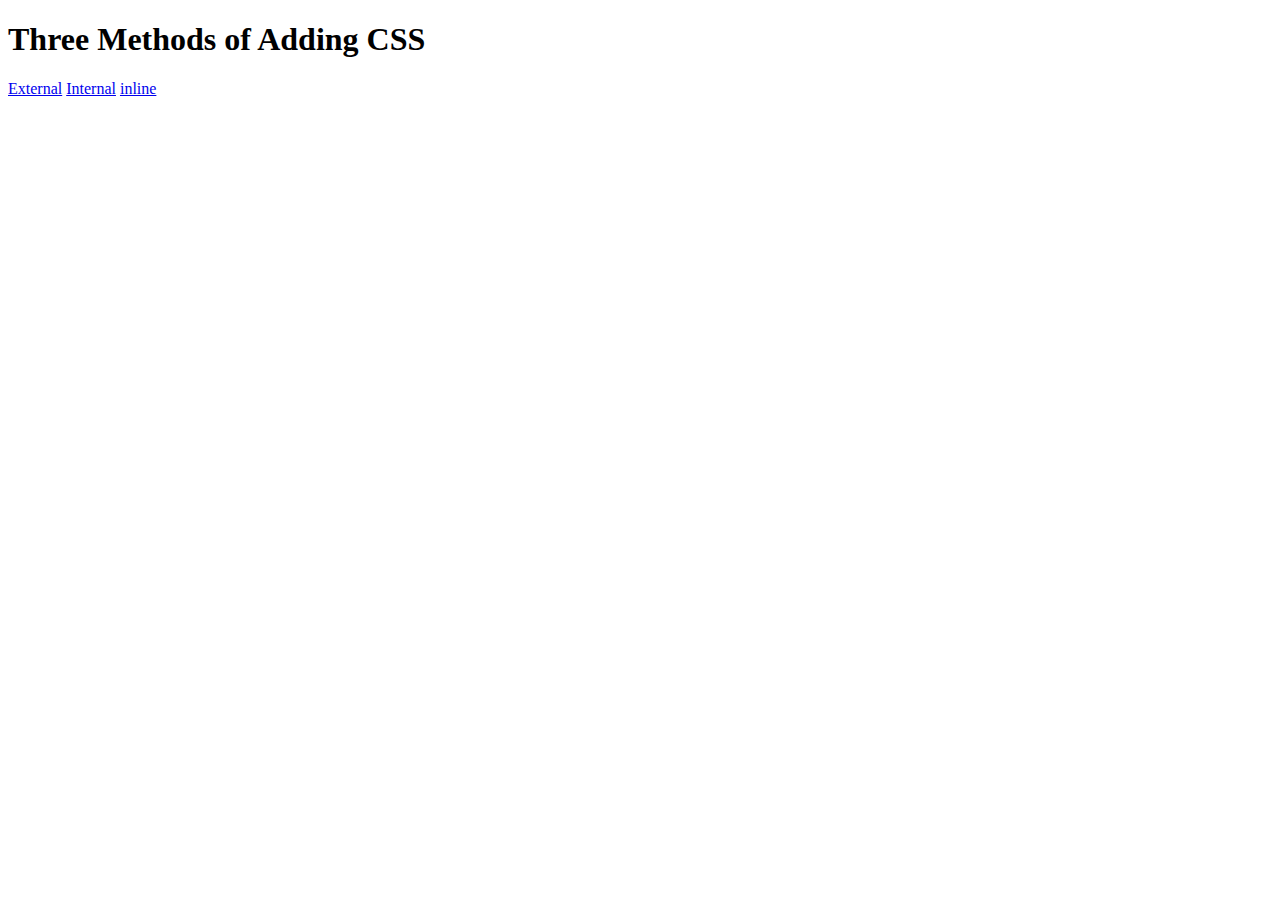
<file: 5.1. Adding CSS/index.html>
<!DOCTYPE html>
<html lang="en">

<head>
  <meta charset="UTF-8">
  <title>Adding CSS</title>
</head>

<body>
  <h1>Three Methods of Adding CSS</h1>
  <!-- Create 3 Links to The 3 Webpages: inline, internal and external -->
   <a href="./external.html">External</a> <a href="./internal.html">Internal</a> <a href="./inline.html">inline</a>
  
  </body>

</html>
</file>
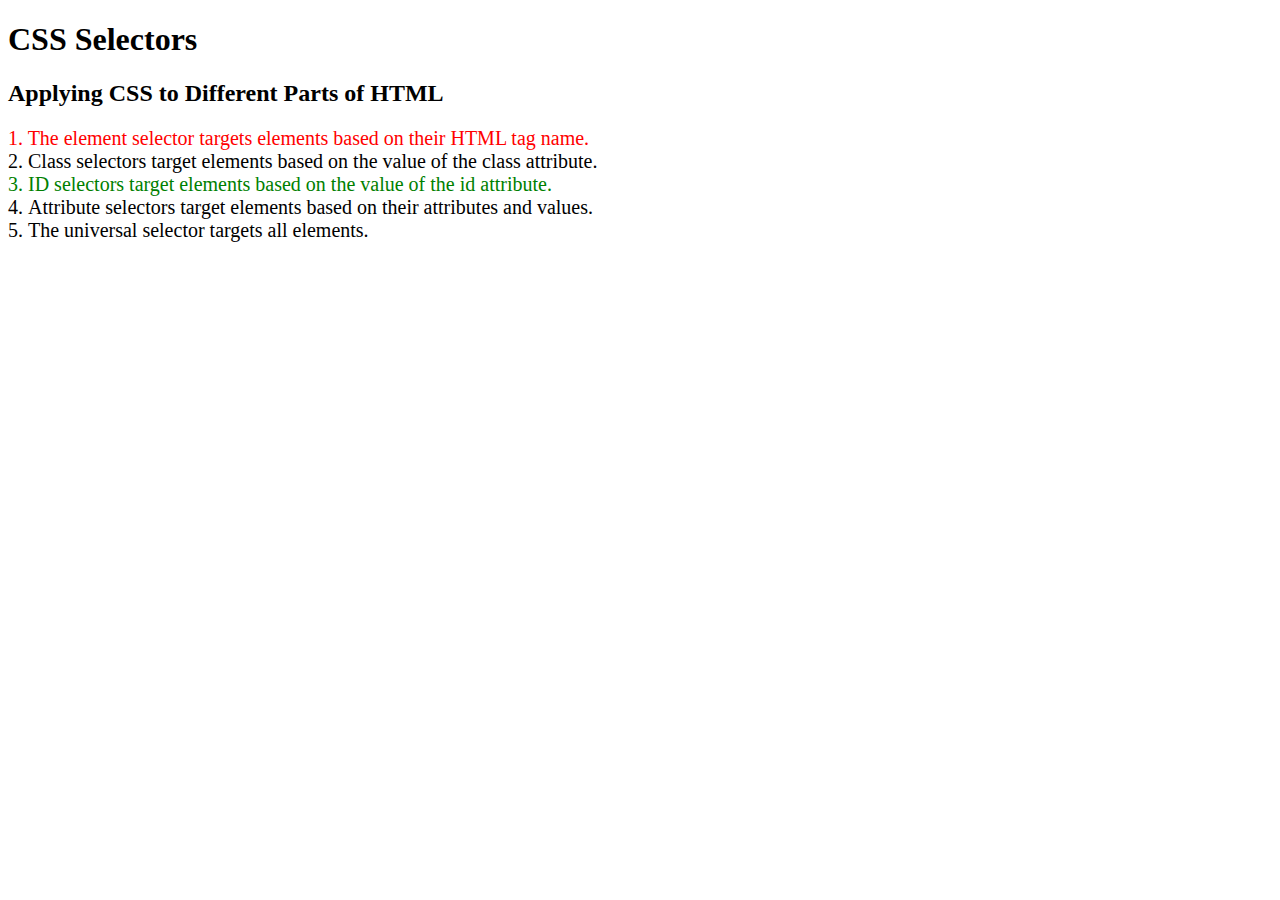
<file: 5.3 CSS Selectors/index.html>
<!DOCTYPE html>
<html lang="en">

<head>
  <meta charset="UTF-8">
  <title>CSS Selectors</title>
  <link rel="stylesheet" href="./style.css" />
</head>

<body>
  <h1>CSS Selectors</h1>
  <h2>Applying CSS to Different Parts of HTML</h2>
  <!-- TODO 1: Set the CSS for all paragraph tags to "color: red" -->
  <p class="note">1. The element selector targets elements based on their HTML tag name.</p>

  <ol>
    <!-- TODO 2: Set the CSS for all elements with a class of "note" to "font-size: 20px" -->
    <li class="note" value="2">Class selectors target elements based on the value of the class attribute.</li>

    <!-- TODO 3: Set the CSS for the element with an id of "id-selector-demo" to "color: green" -->
    <li class="note" id="id-selector-demo" value="3">ID selectors target elements based on the value of the id
      attribute.</li>

    <!-- TODO 4: Set the CSS for the li elements that have the "value" attribute set to "4" to have "color: blue" -->
    <li class="note" value="4">Attribute selectors target elements based on their attributes and values.</li>

    <!-- TODO 5: Set all elements to have "text-align: center" -->
    <li class="note" value="5">The universal selector targets all elements.</li>
  </ol>
</body>

</html>
</file>
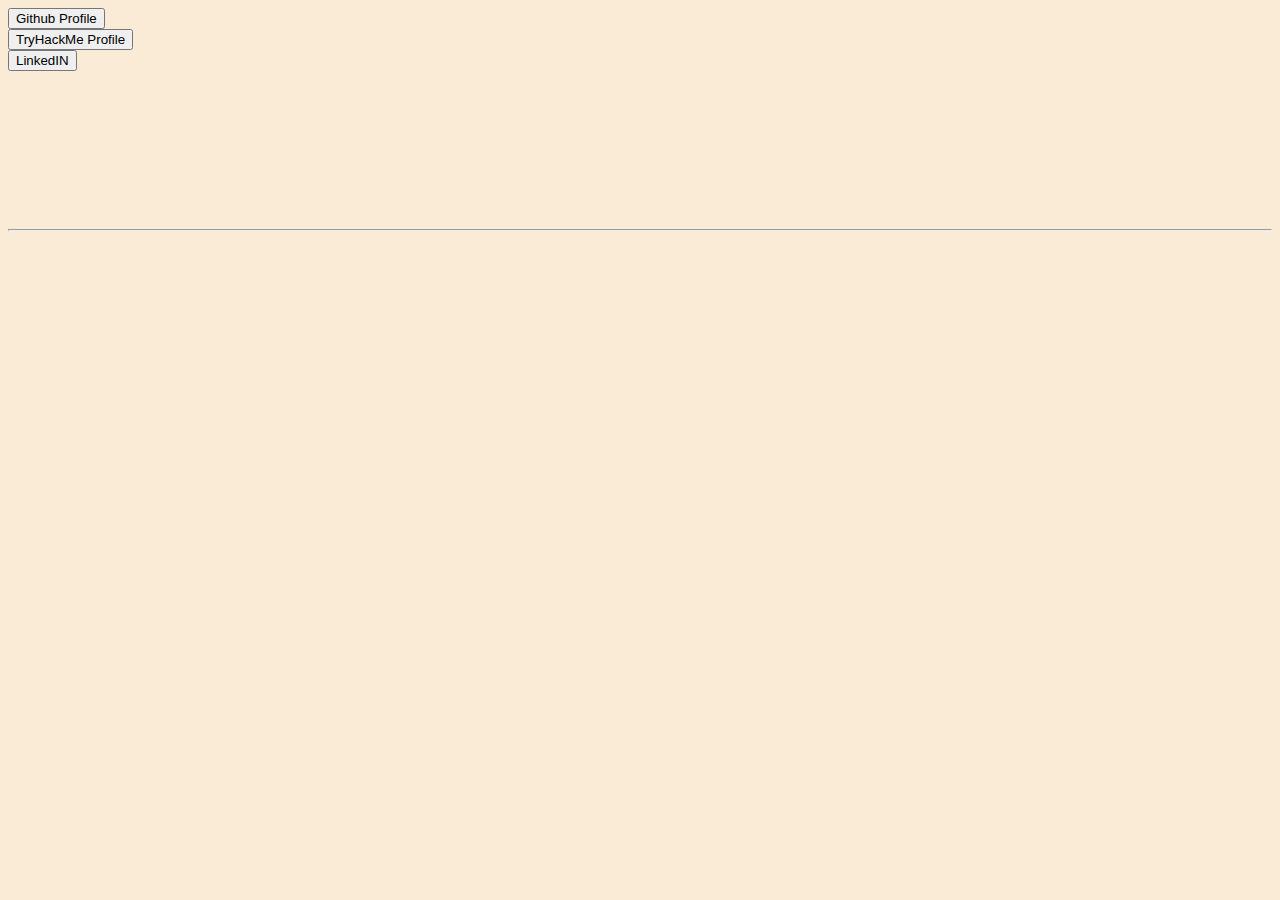
<file: Resume.html>
<html style="background-color: antiquewhite; 
html /> 

<h1> Myles Patricio</h1>
<hr /> 
<h4>Waterdown,On</h4>

<p>myles.patrcio@gmail.com<p/>

<hr />


<h2>Objective:<h2/>
<p>To obtain a role within the <strong>Tech World</strong> so I can sustain financial freedom while utilizing my knowledge and gaining as much as possible!</p>

<hr />

<h3>Skill Highlights<h3/>

<li>Highly adaptable &amp; Quick Thinker: Thrive in fast-paced office environments by responding to shifting
priorities and solving problems efficiently, ensuring smooth daily operations

<li>Exceptional Customer Service &amp; Professional Demeanor: Demonstrated ability to interact professionally
with clients, staff, and stakeholders. Known for maintaining a positive, helpful attitude and building strong working
relationships  

<li>Efficient Time Management &amp; Organization: Skilled in planning and prioritizing work to meet deadlines.
Able to maintain organized records, calendars, and files while supporting team members and management
effectively

<li>Fast Learner with Strong Technical Aptitude: Comfortable working with various office technologies and
systems, including document management tools, email platforms, and scheduling software. Quick to understand
and implement new administrative procedures

<li>Detail-Oriented &amp; Deadline-Driven: Highly organized and capable of managing multiple administrative
tasks such as data entry, document preparation, and file organization—consistently delivering accurate work on
time
<li>Excellent Oral &amp; Written Communication: Strong interpersonal and communication skills for composing
professional correspondence, answering phones, and conveying information clearly in both verbal and written
formats

<hr />

<p>Below are some of my links for social media & certifications:</p>



<br>
<hr />
<a href="https://github.com/hiddenconcept"><button>Github Profile</button></a> <br>
<a href="https://tryhackme.com/p/TheHiddenConcept"><button>TryHackMe Profile</button></a> <br>
<a href="https://www.linkedin.com/in/myles-patricio-9209ab9b/"><button>LinkedIN</button></a> 
<br>
<iframe src="https://tryhackme.com/api/v2/badges/public-profile?userPublicId=6324428" style='border:none;'></iframe>
<hr />
</file>
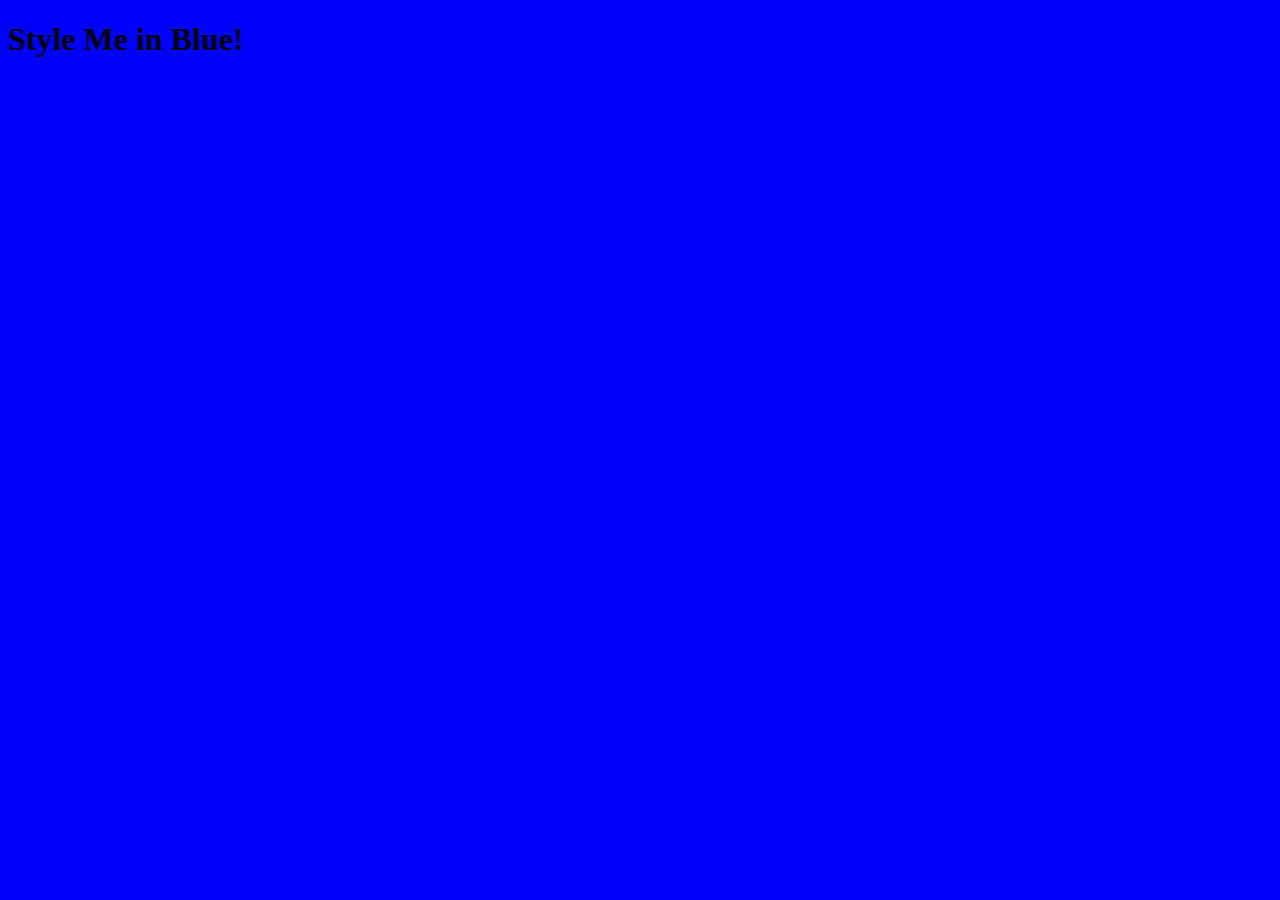
<file: 5.1. Adding CSS/inline.html>
<!DOCTYPE html>
<html lang="en">

<head>
  <meta charset="UTF-8">
  <title>Inline</title>
  
</head>

<body>
  <body style=" background-color: blue;"></body>
<h1>Style Me in Blue!</h1>

</body>

</html>
</file>
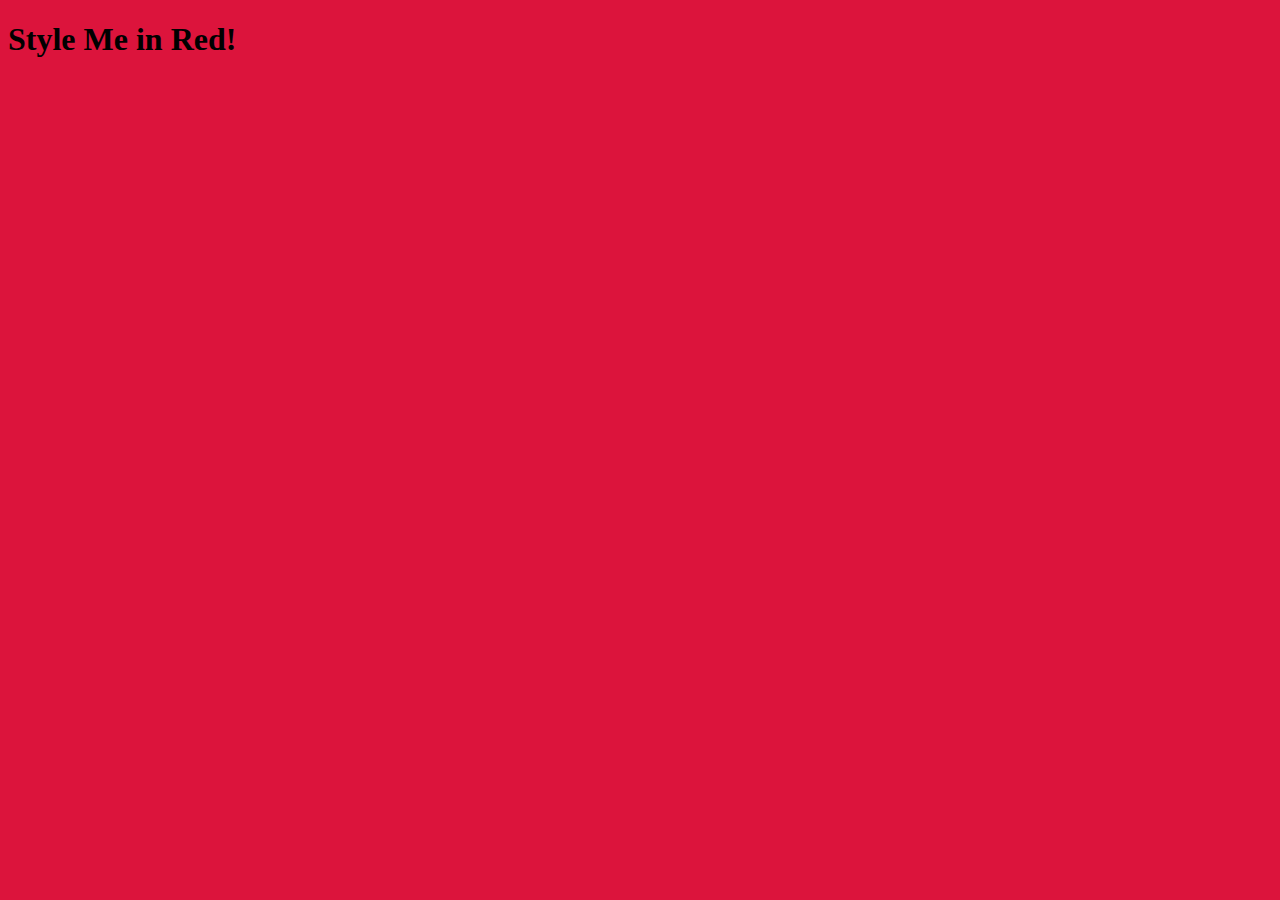
<file: 5.1. Adding CSS/internal.html>
<!DOCTYPE html>
<html lang="en">

<head>
  <meta charset="UTF-8">
  <title>Internal</title>
  <body style="background-color: crimson;"></body>
</head>

<body>
<h1>Style Me in Red!</h1>
</body>

</html>
</file>
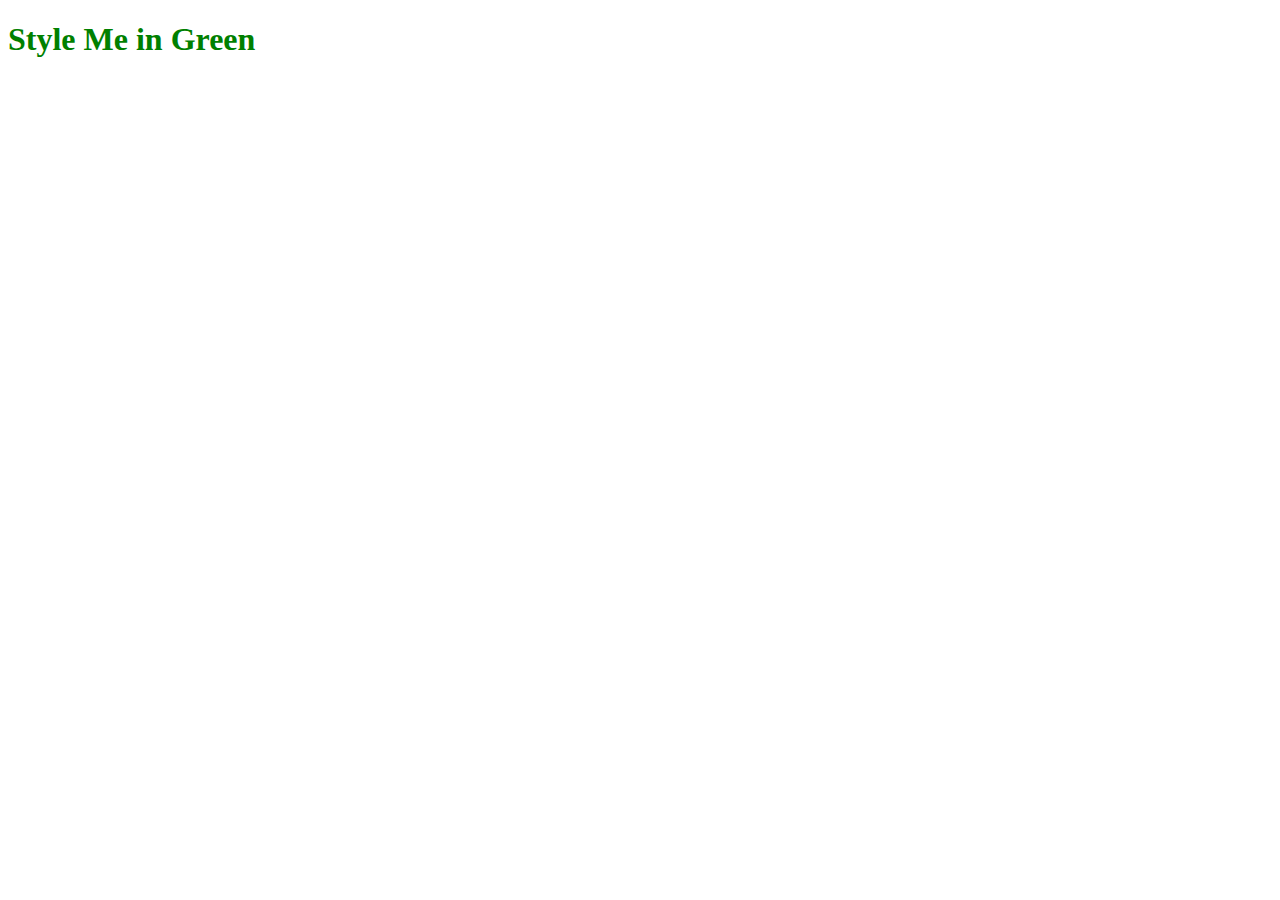
<file: 5.1. Adding CSS/Solution/external.html>
<!DOCTYPE html>
<html lang="en">

<head>
  <meta charset="UTF-8">
  <title>External</title>
  <link rel="stylesheet" href="./style.css" />
</head>

<body>
  <h1>Style Me in Green</h1>
</body>

</html>
</file>
<file: 5.3 CSS Selectors/style.css>
ol {
  margin-left: -40px;
  margin-top: -20px;
  list-style-position: inside;
}

/* Write your CSS below, don't change the rules above. */

p{
color: red;
}


.note{
font-size: 20px
}


#id-selector-demo{
  color: green;
}


li{value}
color: blue;
}
</file>
<file: 5.1. Adding CSS/Solution/style.css>
h1 {
  color: green;
}
</file>
